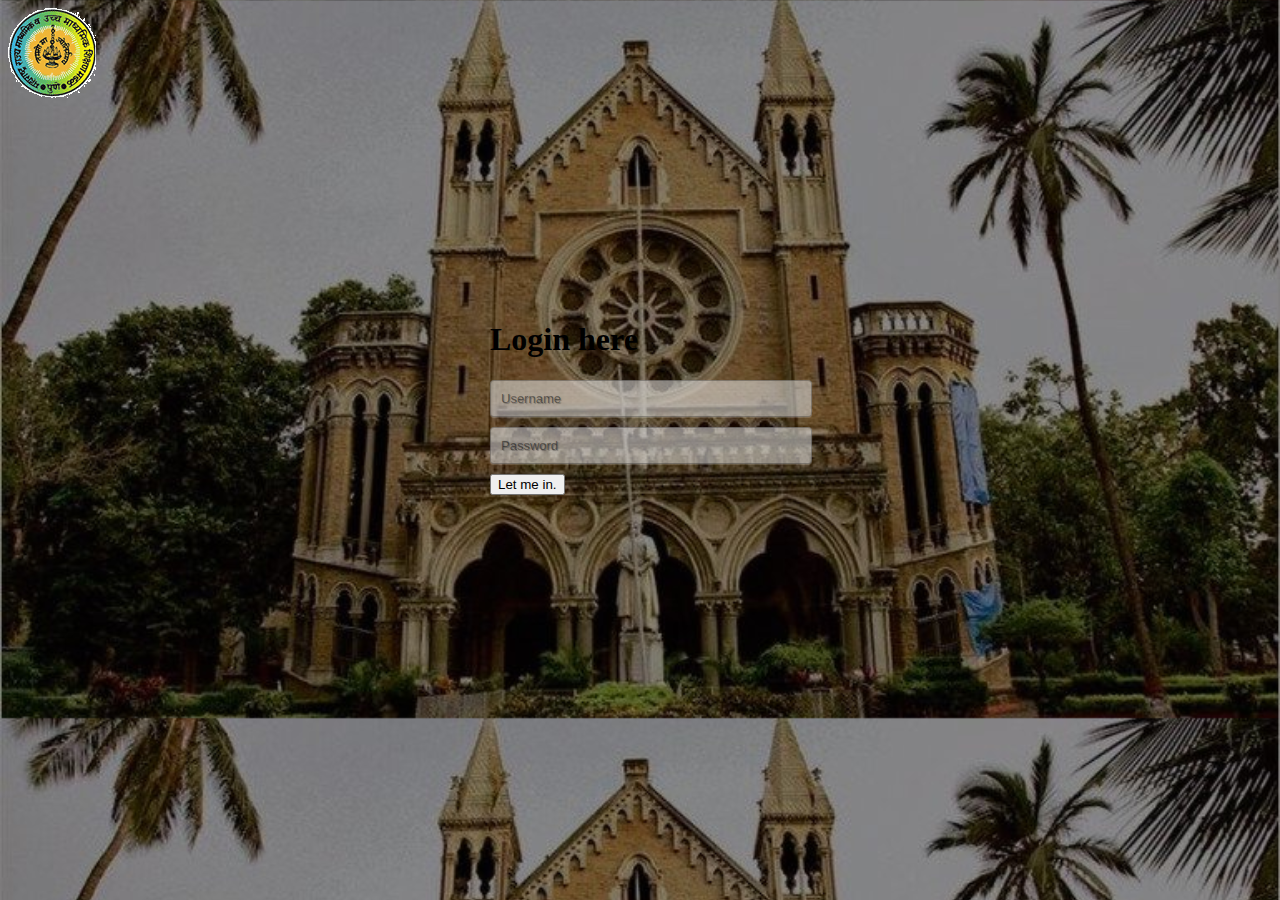
<file: index.html>
<!DOCTYPE html>
<html lang="en">
<head>
    <meta charset="UTF-8">
    <meta http-equiv="X-UA-Compatible" content="IE=edge">
    <meta name="viewport" content="width=device-width, initial-scale=1.0">
    <title>maharashtra state board</title>
    <link href="https://cdn.jsdelivr.net/npm/bootstrap@5.2.3/dist/css/bootstrap.min.css" rel="stylesheet" integrity="sha384-rbsA2VBKQhggwzxH7pPCaAqO46MgnOM80zW1RWuH61DGLwZJEdK2Kadq2F9CUG65" crossorigin="anonymous">
    <script src="https://cdn.jsdelivr.net/npm/bootstrap@5.2.3/dist/js/bootstrap.bundle.min.js" integrity="sha384-kenU1KFdBIe4zVF0s0G1M5b4hcpxyD9F7jL+jjXkk+Q2h455rYXK/7HAuoJl+0I4" crossorigin="anonymous"></script>
    <link rel="stylesheet" href="./css/style.css">
    <script src="./js/script.js"></script>
</head>
<body style="background-image: url(./img/mum\ uni.jpeg);">
    <nav class="navbar">
        <div class="container">
            <a class="navbar-brand" href="#">
                <img src="./img/logo.gif" class="img-fluid">
            </a>
        </div>
    </nav>
    <div class="container-fluid">
        <div class="row">
            <div class="col-sm">
                <div class="login">
                    <h1 class="text-light">Login here</h1>
                    <form>
                        <input type="text" placeholder="Username" id="username" required />
                        <input type="password" placeholder="Password" id="password" required/>
                        <button type="button" class="btn btn-primary btn-block btn-large" onclick="login()">Let me in.</button>
                    </form>
                </div>
            </div>
        </div>
    </div>
</body>
</html>
</file>
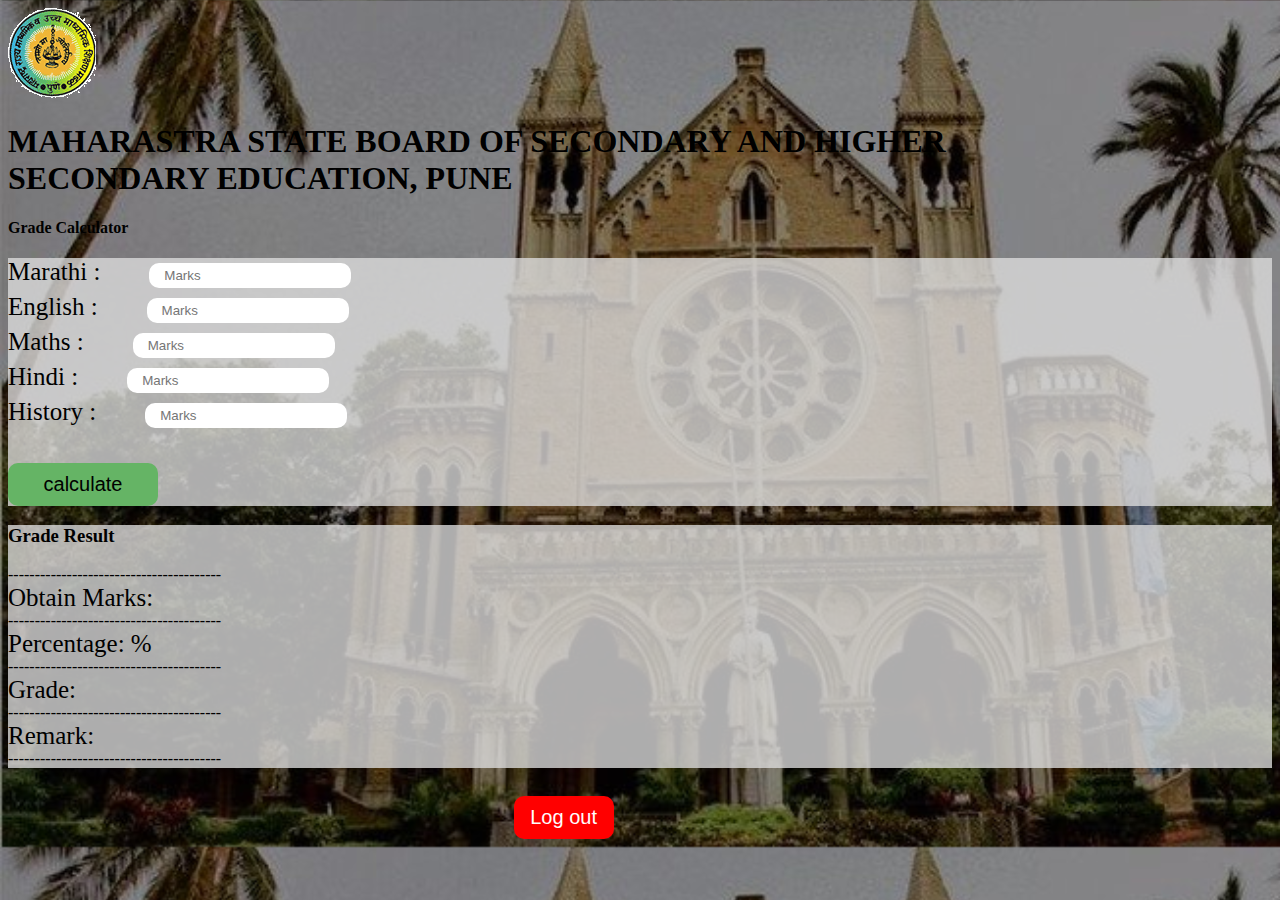
<file: asset/123.html>
<!DOCTYPE html>
<html lang="en">
<head>
    <meta charset="UTF-8">
    <meta http-equiv="X-UA-Compatible" content="IE=edge">
    <meta name="viewport" content="width=device-width, initial-scale=1.0">
    <link href="https://cdn.jsdelivr.net/npm/bootstrap@5.2.3/dist/css/bootstrap.min.css" rel="stylesheet" integrity="sha384-rbsA2VBKQhggwzxH7pPCaAqO46MgnOM80zW1RWuH61DGLwZJEdK2Kadq2F9CUG65" crossorigin="anonymous">
    <script src="https://cdn.jsdelivr.net/npm/bootstrap@5.2.3/dist/js/bootstrap.bundle.min.js" integrity="sha384-kenU1KFdBIe4zVF0s0G1M5b4hcpxyD9F7jL+jjXkk+Q2h455rYXK/7HAuoJl+0I4" crossorigin="anonymous"></script>
    <script src="./js/script.js"></script>
    <link rel="stylesheet" href="./css/style.css">
    <title>Maharastra Result 2022</title>
</head>
<body>
    <!-- header section start -->
    <nav class="navbar">
        <div class="container">
            <a class="navbar-brand" href="#">
                <img src="./img/logo.gif" class="img-fluid">
            </a>
            <div class="text-center">
                <h1 class="text-light">MAHARASTRA STATE BOARD OF SECONDARY AND HIGHER <br>
                    SECONDARY EDUCATION, PUNE</h1>
            </div>
        </div>
    </nav>
        <div class="row">
            <h4 class="text-uppercase text-center text-info">Grade Calculator</h4>
        </div>
    </section>
    <!-- header section ends  -->
    <!-- input section start  -->
    <section class="form_wrapper">
        <div class="container-fluid">
            <div class="row justify-content-center">
                <div class="col-lg-8 pt-5 col-sm">
                    <div class="card p-5">
                        <div class="row">
                            <div class="col-sm-1"></div>
                            <div class="col-sm-10 text-center">
                                <div class="mb-3">
                                    <label>Marathi :</label>
                                    <input type="number" id="One" placeholder="Marks">
                                </div>
                                <div class="mb-3">
                                    <label>English :</label>
                                    <input type="number" id="Two" placeholder="Marks">
                                </div>
                                <div class="mb-3">
                                    <label>Maths :</label>
                                    <input type="number" id="Three" class="ms-3" placeholder="Marks">
                                </div>
                                <div class="mb-3">
                                    <label>Hindi :</label>
                                    <input type="number" id="Four" class="ms-4" placeholder="Marks">
                                </div>
                                <div class="mb-3">
                                    <label>History :</label>
                                    <input type="number" id="Five" placeholder="Marks" >
                                </div>
                                <button onclick="return calculate()">calculate</button>
                            </div>
                            <div class="col-sm-1"></div>
                        </div>                        
                    </div>
                </div>
                <!-- print section starts  -->
                <div class="col-lg-4 pt-5 col-sm">
                    <div class="card p-5">
                        <h3 class="text-center">Grade Result</h3>
                        ----------------------------------------
                        <div class="obtain text-start">
                            <label for="">Obtain Marks: <span id="obtain"></span> </label>
                        </div>
                        ----------------------------------------
                        <div class="percentage">
                            <label for="">Percentage: <span id="perc"></span> %</label>
                        </div>
                        ----------------------------------------
                        <div class="grade">
                            <label for="">Grade: <span id="grade"></span> </label>
                        </div>
                        ----------------------------------------
                        <div class="remark">
                            <label for="">Remark: <span id="remark"></span> </label>
                        </div>
                        ----------------------------------------
                        <div class="luck">
                            <h3> <span id="luck"> </span> </h3>
                        </div>
                    </div>
                    <button class="button1" type="button" id="logout" onclick="logout()">Log out</button>
                </div>
                <!-- print section ends  -->
            </div>
        </div>
    </section>
    <!-- input section ends  -->

</body>
</html>
</file>
<file: css/style.css>
@import url(https://fonts.googleapis.com/css?family=Open+Sans);


body{
    overflow-x: hidden;
    background-image: url(/img/mum\ uni.jpeg);
    background-size: cover;	
}


.header_wrapper{
    padding-top: 60px;
}
.login { 
	position: absolute;
	top: 50%;
	left: 50%;
	margin: -150px 0 0 -150px;
	width:300px;
	height:300px;
}
input::placeholder{
    color: rgba(0, 0, 0, 0.447);
}
input { 
	width: 100%; 
	margin-bottom: 10px; 
	background: rgba(255, 255, 255, 0.511);
	border: none;
	outline: none;
	padding: 10px;
	font-size: 13px;
	color: rgb(0, 0, 0);
	text-shadow: 1px 1px 1px rgba(0,0,0,0.3);
	border: 1px solid rgba(0,0,0,0.3);
	border-radius: 4px;
	box-shadow: inset 0 -5px 45px rgba(100,100,100,0.2), 0 1px 1px rgba(255,255,255,0.2);
	transition: box-shadow .5s ease;
}
input:focus { box-shadow: inset 0 -5px 45px rgba(100,100,100,0.4), 0 1px 1px rgba(255,255,255,0.2); }
</file>
<file: asset/css/style.css>
body{
    overflow-x: hidden;
    background-image: url(/img/mum\ uni.jpeg);
    background-size: cover;
}


.header_wrapper{
    padding-top: 60px;
}
.form_wrapper .card{
    background-color: rgba(220, 220, 220, 0.783);
    border: none;
}
label{
    padding-right: 40px;
    font-size: 25px;
}
input{
    align-items: end;
    margin-left: 10px;
    align-content: center;
    border-radius: 10px;
    border: none;
    padding: 5px;
    padding-right: 20px;
    margin: 5px;
    cursor: text;
    text-indent: 10px;
}
input::placeholder{
    align-items: center;
    margin-left: 20px;
}
input:focus { box-shadow: inset 0 -5px 45px rgba(100,100,100,0.4), 0 1px 1px rgba(255,255,255,0.2); }

input[type=number]::-webkit-inner-spin-button {
    -webkit-appearance: none;
}
button{
    width: 150px;
    color: black;
    border: none;
    padding: 10px;
    margin-top: 30px;
    font-size: 20px;    
    border-radius: 10px;
    background-color: rgb(101, 180, 101);
    transition: all 0.3s ease-in-out ;
}
button:hover{
    cursor: pointer;
    background-color: black;
    color: white;
}

.button1{
    width: 100px;
    color: rgb(255, 253, 253);
    border: none;
    padding: 10px;
    margin-top: 10px;
    margin-left: 40%;
    font-size: 20px;    
    border-radius: 10px;
    background-color: rgb(255, 0, 0);
    transition: all 0.3s ease-in-out ;
}
.button1:hover{
    cursor: pointer;
    background-color: black;
    color: white;
}
</file>
